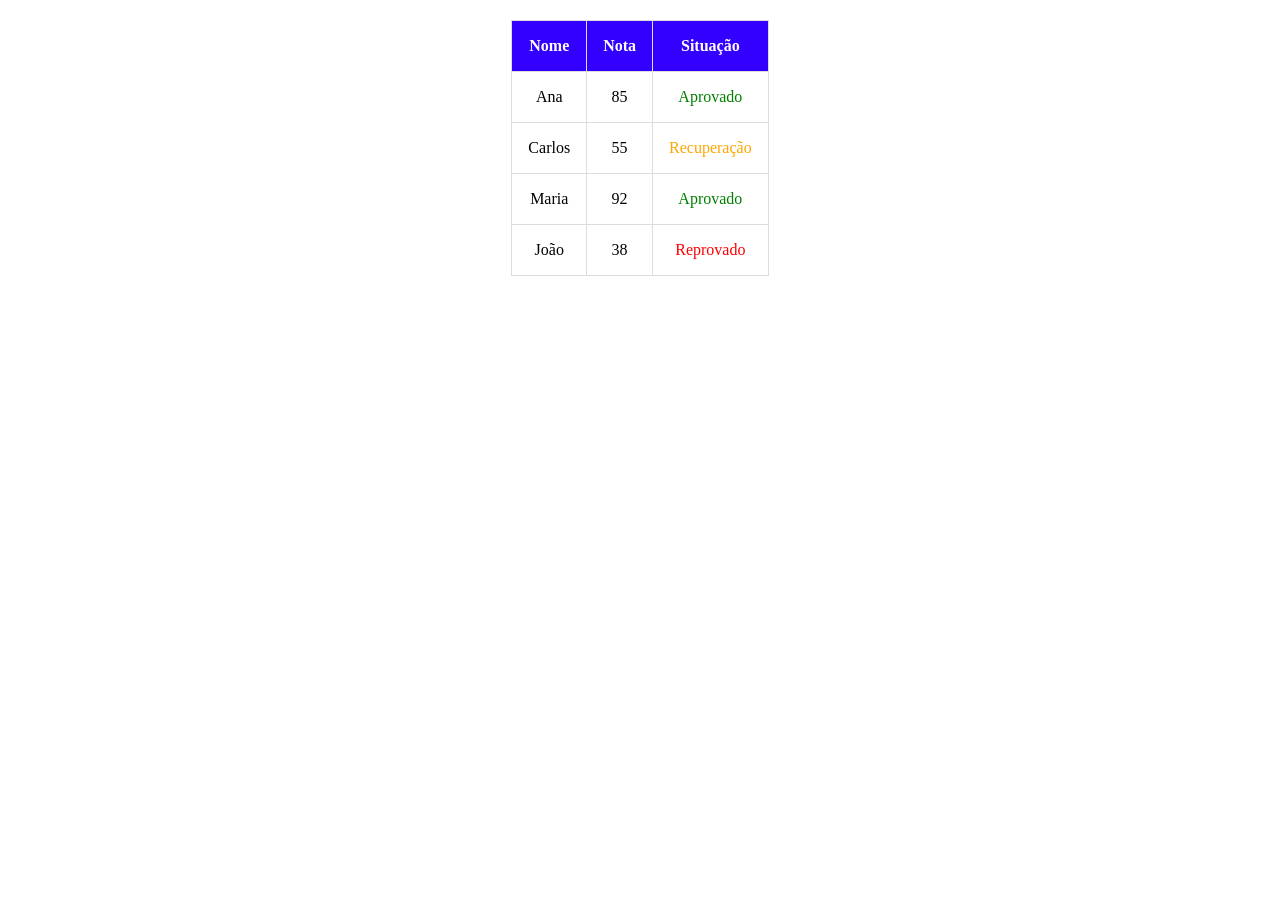
<file: atividade-05-psw/exercicio5/index.html>
<!DOCTYPE html>
<html lang="en">
<head>
    <meta charset="UTF-8">
    <meta name="viewport" content="width=device-width, initial-scale=1.0">
    <title>Tabela de Alunos</title>
    <link href="style.css" rel="stylesheet">
</head>
<body>
    <table class="tabela">
        <thead class="cabecalho">
            <tr>
                <th>Nome</th>
                <th>Nota</th>
                <th>Situação</th>
            </tr>
        </thead>
        <tbody class="linhas">
            <tr class="info">
                <td>Ana</td>
                <td>85</td>
                <td class="aprovado">Aprovado</td>
            </tr>
            <tr class="info">
                <td>Carlos</td>
                <td>55</td>
                <td class="recuperacao">Recuperação</td>
            </tr>
            <tr class="info">
                <td>Maria</td>
                <td>92</td>
                <td class="aprovado">Aprovado</td>
            </tr>
            <tr class="info">
                <td>João</td>
                <td>38</td>
                <td class="reprovado">Reprovado</td>
            </tr>
        </tbody>
    </table>
</body>
</html>
</file>
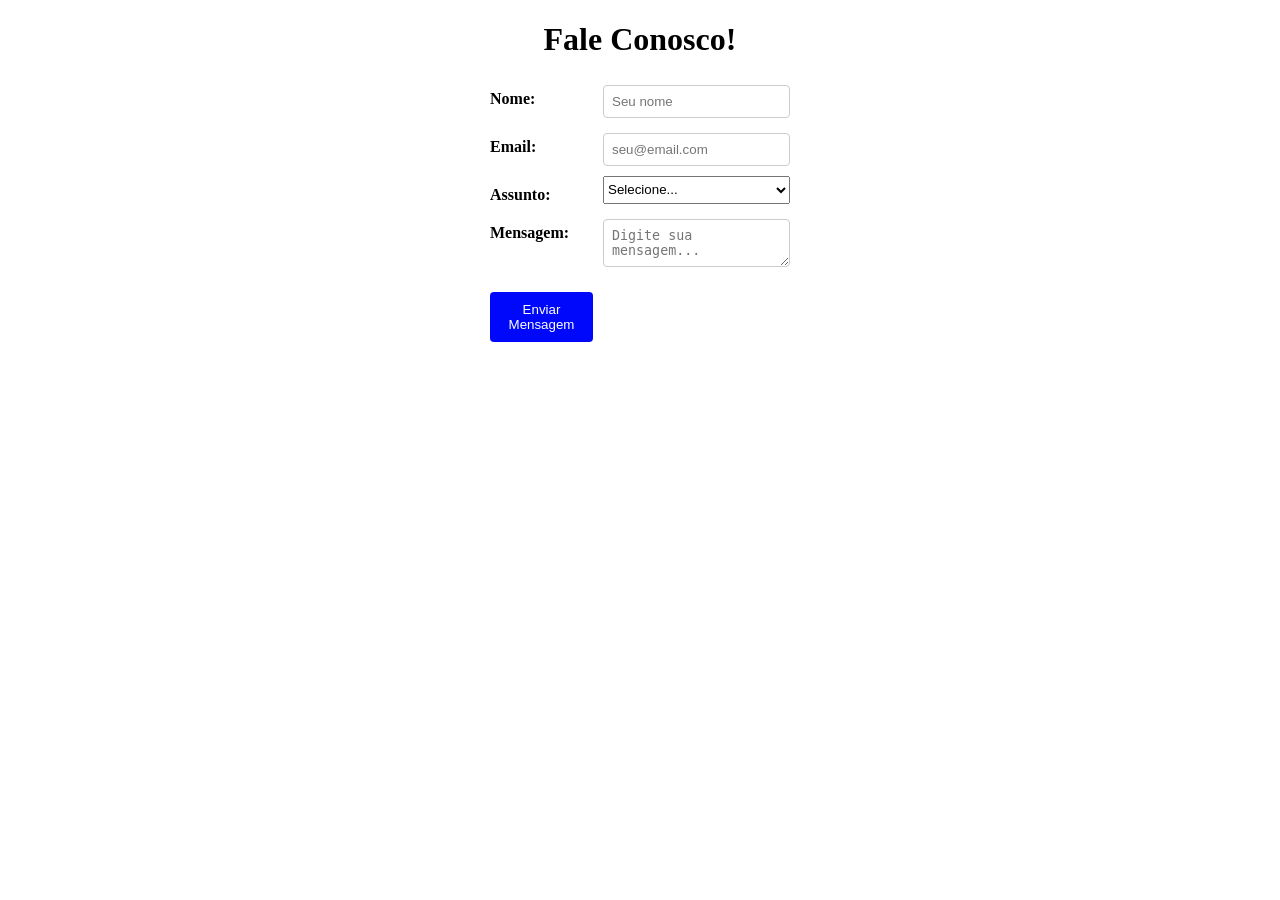
<file: atividade-05-psw/exercicio6/index.html>
<!DOCTYPE html>
<html lang="en">

<head>
    <meta charset="UTF-8">
    <meta name="viewport" content="width=device-width, initial-scale=1.0">
    <title>Formulário de Contato</title>
    <link rel="stylesheet" href="style.css">
</head>

<body>
    <div class="titulo">
        <h1>Fale Conosco!</h1>
    </div>

    <form class="formulario">
        <label for="name">Nome:</label>
        <input type="text" id="name" name="name" required placeholder="Seu nome">

        <label for="email">Email:</label>
        <input type="email" id="email" name="email" required placeholder="seu@email.com">

        <label for="assunto">Assunto:</label>
        <select id="assunto" name="assunto" required>
            <option value="" disabled selected class="texto_selecione">Selecione...</option>
            <option value="duvida">Dúvida</option>
            <option value="sugestao">Sugestão</option>
            <option value="reclamacao">Reclamação</option>
        </select>

        <label for="mensagem">Mensagem:</label>
        <textarea id="mensagem" name="mensagem" required placeholder="Digite sua mensagem..."></textarea>
        
        <button type="submit" class="botao-enviar">Enviar Mensagem</button>
    </form>
</body>

</html>
</file>
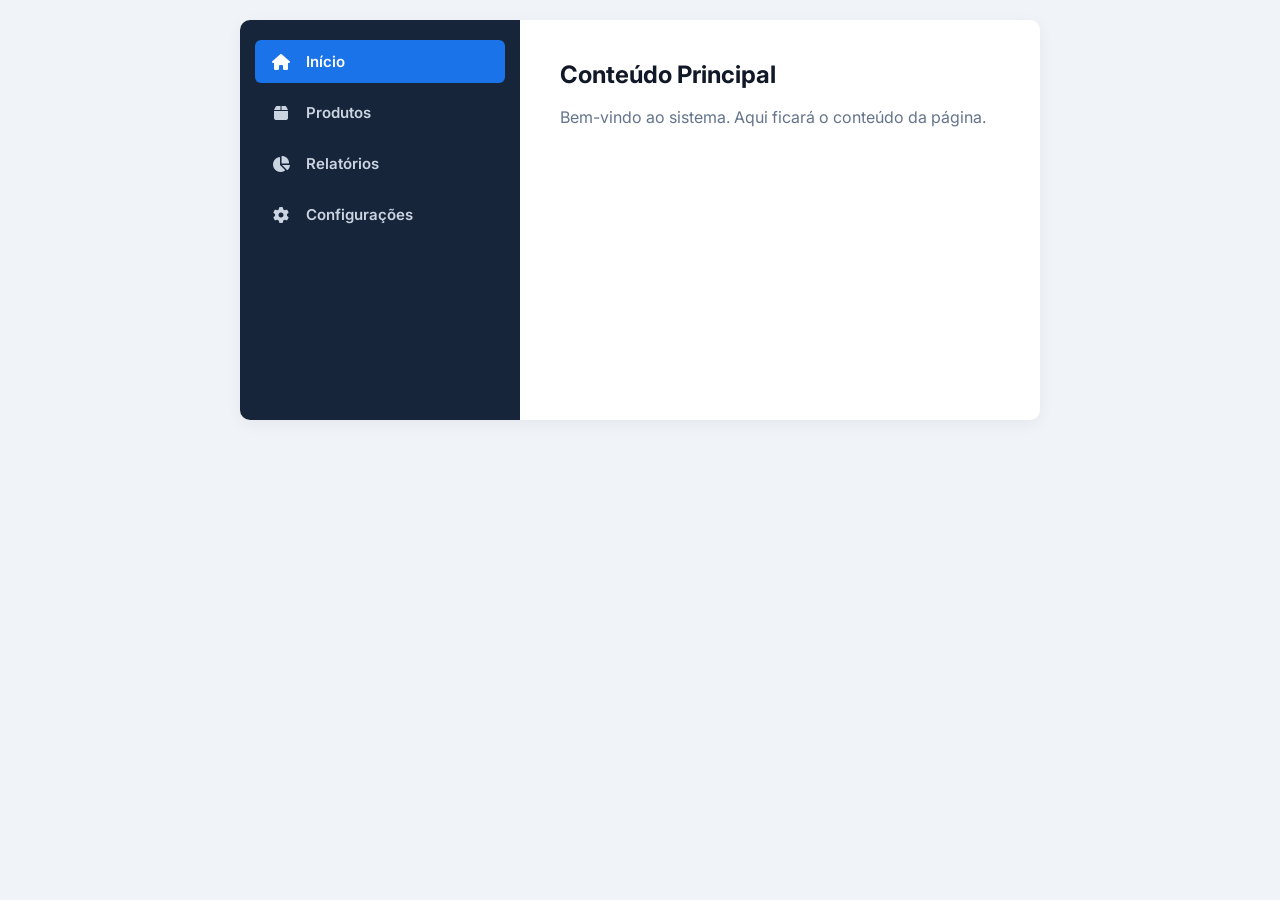
<file: atividade-05-psw/exercicio7/index.html>
<!DOCTYPE html>
<html lang="pt">

<head>
    <meta charset="UTF-8">
    <meta name="viewport" content="width=device-width, initial-scale=1.0">
    <title>Layout com Sidebar</title>
    <link href="https://fonts.googleapis.com/css2?family=Inter:wght@400;600;700&display=swap" rel="stylesheet">
    <link rel="stylesheet" href="https://cdnjs.cloudflare.com/ajax/libs/font-awesome/6.4.0/css/all.min.css">
    <link rel="stylesheet" href="style.css">
</head>

<body>
    <div class="layout">
        <aside class="sidebar">
            <ul>
                <li><a href="#" class="active"><i class="fa-solid fa-house"></i> Início</a></li>
                <li><a href="#"><i class="fa-solid fa-box"></i> Produtos</a></li>
                <li><a href="#"><i class="fa-solid fa-chart-pie"></i> Relatórios</a></li>
                <li><a href="#"><i class="fa-solid fa-gear"></i> Configurações</a></li>
            </ul>
        </aside>

        <main class="conteudo">
            <h1 class="titulo">Conteúdo Principal</h1>
            <p class="descricao">Bem-vindo ao sistema. Aqui ficará o conteúdo da página.</p>
        </main>
    </div>
</body>

</html>
</file>
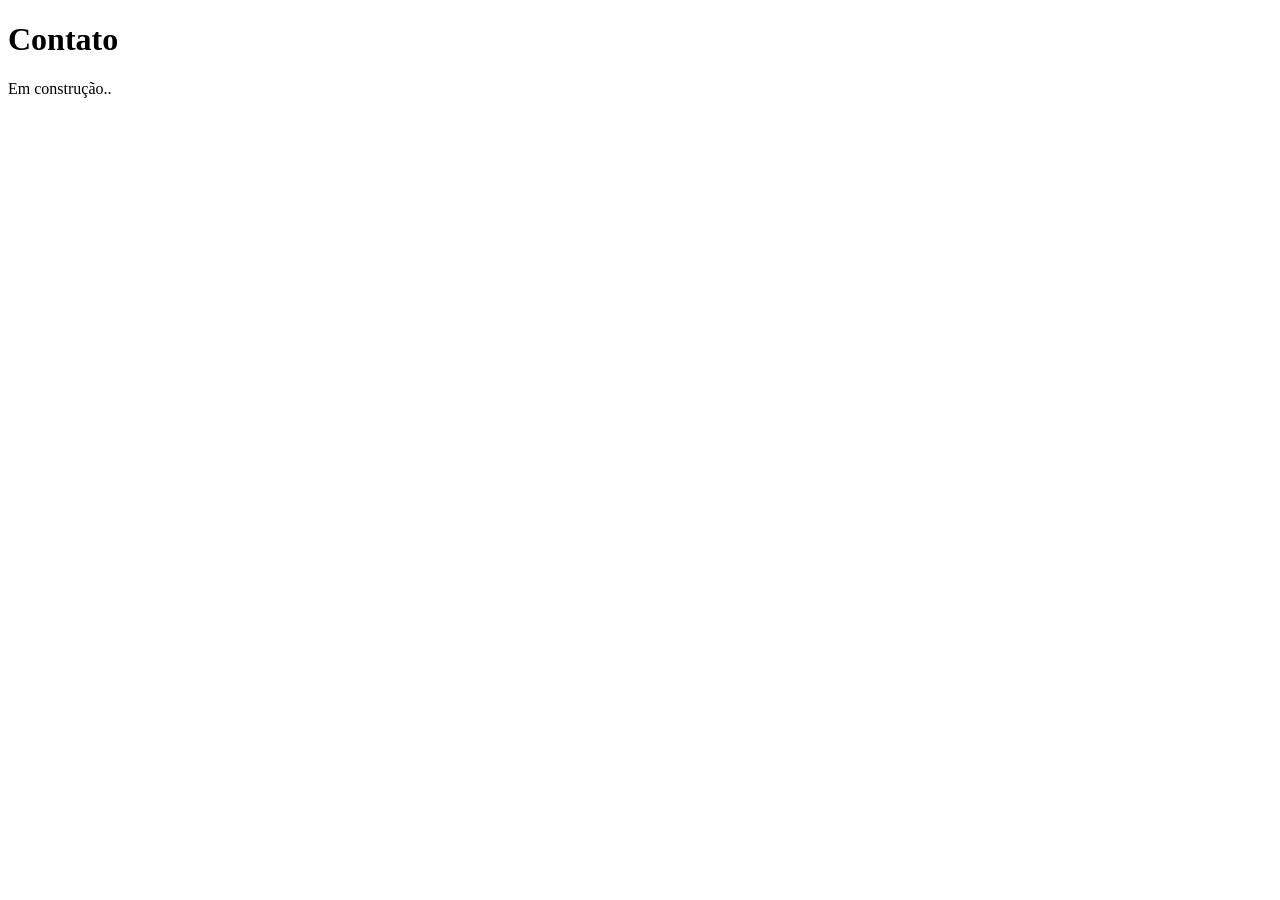
<file: atividade-05-psw/exercicio3/contato.html>
<!DOCTYPE html>
<html lang="en">
<head>
    <meta charset="UTF-8">
    <meta name="viewport" content="width=device-width, initial-scale=1.0">
    <title>Document</title>
</head>
<body>
    <h1>Contato</h1>
    <p>Em construção..</p>
</body>
</html>
</file>
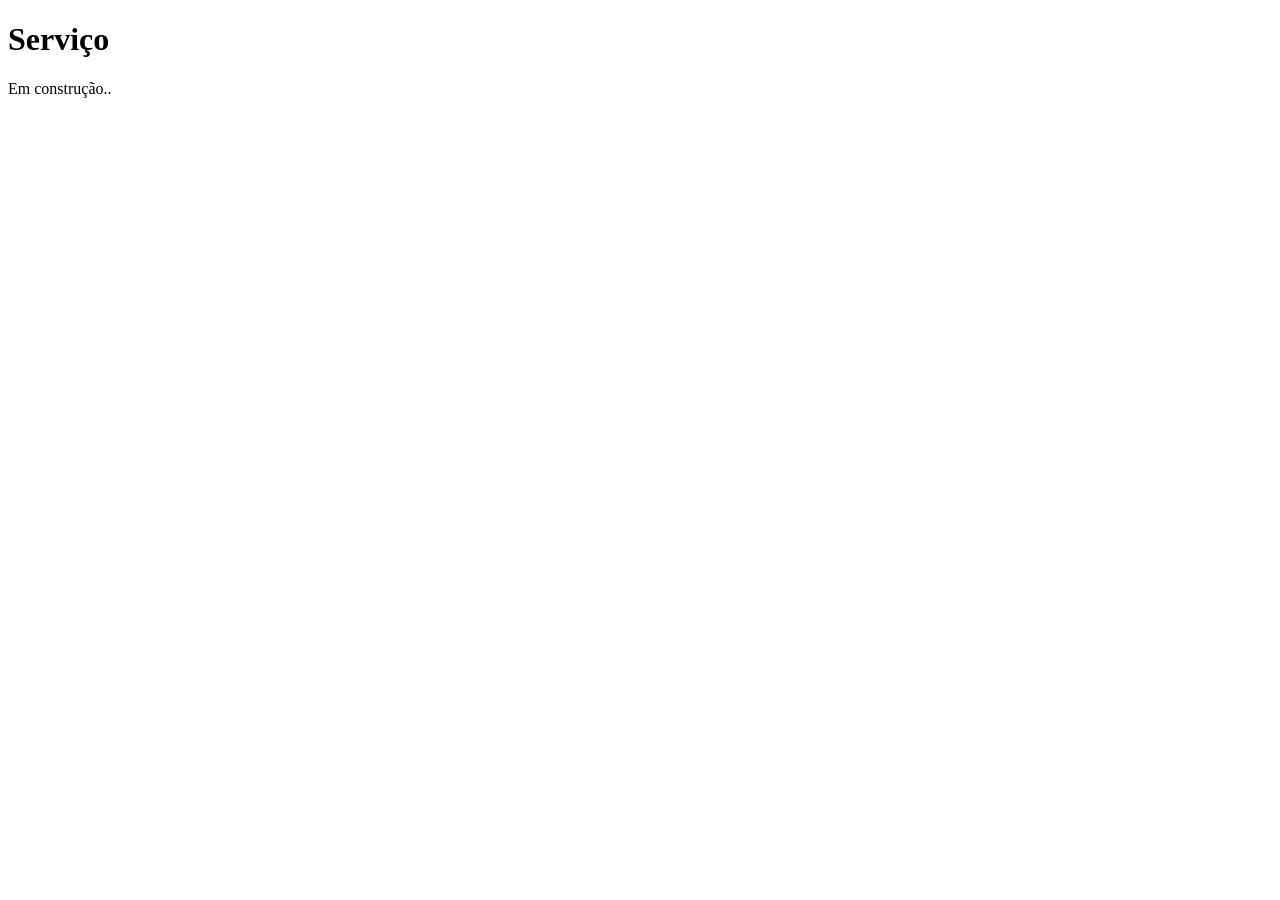
<file: atividade-05-psw/exercicio3/servico.html>
<!DOCTYPE html>
<html lang="en">
<head>
    <meta charset="UTF-8">
    <meta name="viewport" content="width=device-width, initial-scale=1.0">
    <title>Document</title>
</head>
<body>
    <h1>Serviço</h1>
    <p>Em construção..</p>
</body>
</html>
</file>
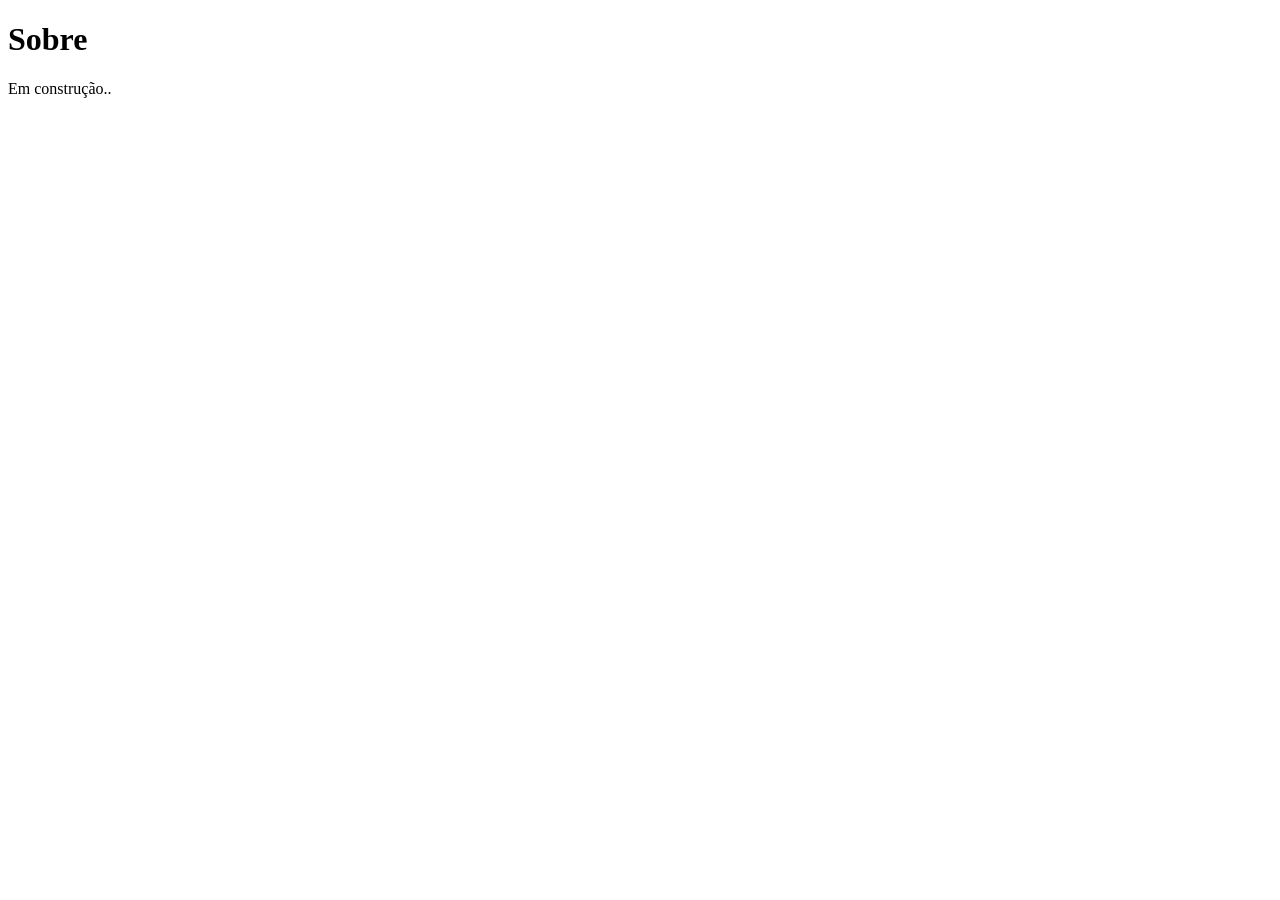
<file: atividade-05-psw/exercicio3/sobre.html>
<!DOCTYPE html>
<html lang="en">
<head>
    <meta charset="UTF-8">
    <meta name="viewport" content="width=device-width, initial-scale=1.0">
    <title>Document</title>
</head>
<body>
    <h1>Sobre</h1>
    <p>Em construção..</p>
</body>
</html>
</file>
<file: atividade-05-psw/exercicio5/style.css>
.cabecalho {
    background-color: #3300ff;
    color: white;
    font-weight: bold;
    text-align: center;
    width: fit-content;
    height: fit-content;
    border-radius: 4px;
}

.linhas .info {
    text-align: center;
}

.aprovado {
    color: green;
}

.recuperacao {
    color: orange;
}

.reprovado {
    color: red;
}

.aprovado:hover {
    background-color: lightgreen;
    border-radius: 4px;
}

.recuperacao:hover {
    background-color: lightyellow;
    border-radius: 4px;
}

.reprovado:hover {
    background-color: lightcoral;
    border-radius: 4px;
}

.tabela {
    border-collapse: collapse;
    margin: 20px auto;
}

.tabela th, .tabela td {
    border: 1px solid #ddd;
    padding: 16px;
}

.tabela th {
    background-color: #3300ff;
    color: white;
    text-align: center;
}

.tabela td {
    text-align: center;
}
</file>
<file: atividade-05-psw/exercicio6/style.css>
.titulo {
    text-align: center;
    margin-bottom: 20px;
}

.formulario {
    display: grid;
    grid-template-columns: 1fr 1fr;
    width: 300px;
    margin: 0 auto;
    grid-gap: 10px;

}

.formulario label {
    margin-top: 10px;
    font-weight: bold;
    display: grid;
    grid-template-columns: 1fr 1fr;
}

.formulario input,
.formulario textarea {
    margin-top: 5px;
    padding: 8px;
    border: 1px solid #ccc;
    border-radius: 4px;
}

.botao-enviar {
    margin-top: 15px;
    padding: 10px;
    background-color: #0008fb;
    color: white;
    border: none;
    border-radius: 4px;
    cursor: pointer;
    float: right;
      
}



.botao-enviar:hover {
    background-color: #0d6bf7;
}

.texto_selecione {
    color: #999;
    opacity: 0.6;
}
</file>
<file: atividade-05-psw/exercicio7/style.css>
body {
    margin: 0;
    padding: 20px;
    background-color: #f0f4f8;
    display: flex;
    justify-content: center;
}

.layout {
    font-family: 'Inter', sans-serif;
    display: flex;
    width: 800px;
    min-height: 400px;
    background-color: #ffffff;
    border-radius: 10px;
    box-shadow: 0 4px 15px rgba(0, 0, 0, 0.05);
    overflow: hidden;
}

.sidebar {
    background-color: #17253b;
    width: 250px;
    padding: 20px 15px;
    flex-shrink: 0;
}

.sidebar ul {
    list-style: none;
    padding: 0;
    margin: 0;
    display: flex;
    flex-direction: column;
    gap: 8px;
}

.sidebar li a {
    display: flex;
    align-items: center;
    gap: 15px;
    text-decoration: none;
    color: #cbd5e1;
    font-size: 15px;
    font-weight: 600;
    padding: 12px 16px;
    border-radius: 6px;
    transition: background-color 0.2s;
}

.sidebar li a i {
    width: 20px;
    text-align: center;
    font-size: 16px;
}

.sidebar li a:hover {
    background-color: #1e2f48;
    color: #ffffff;
}

.sidebar li a.active {
    background-color: #1a73e8;
    color: #ffffff;
}

.conteudo {
    padding: 40px;
    flex: 1;
}

.titulo {
    color: #111827;
    font-size: 24px;
    font-weight: 700;
    margin-top: 0;
    margin-bottom: 16px;
}

.descricao {
    color: #64748b;
    font-size: 16px;
    font-weight: 400;
    line-height: 1.5;
    margin: 0;
}
</file>
